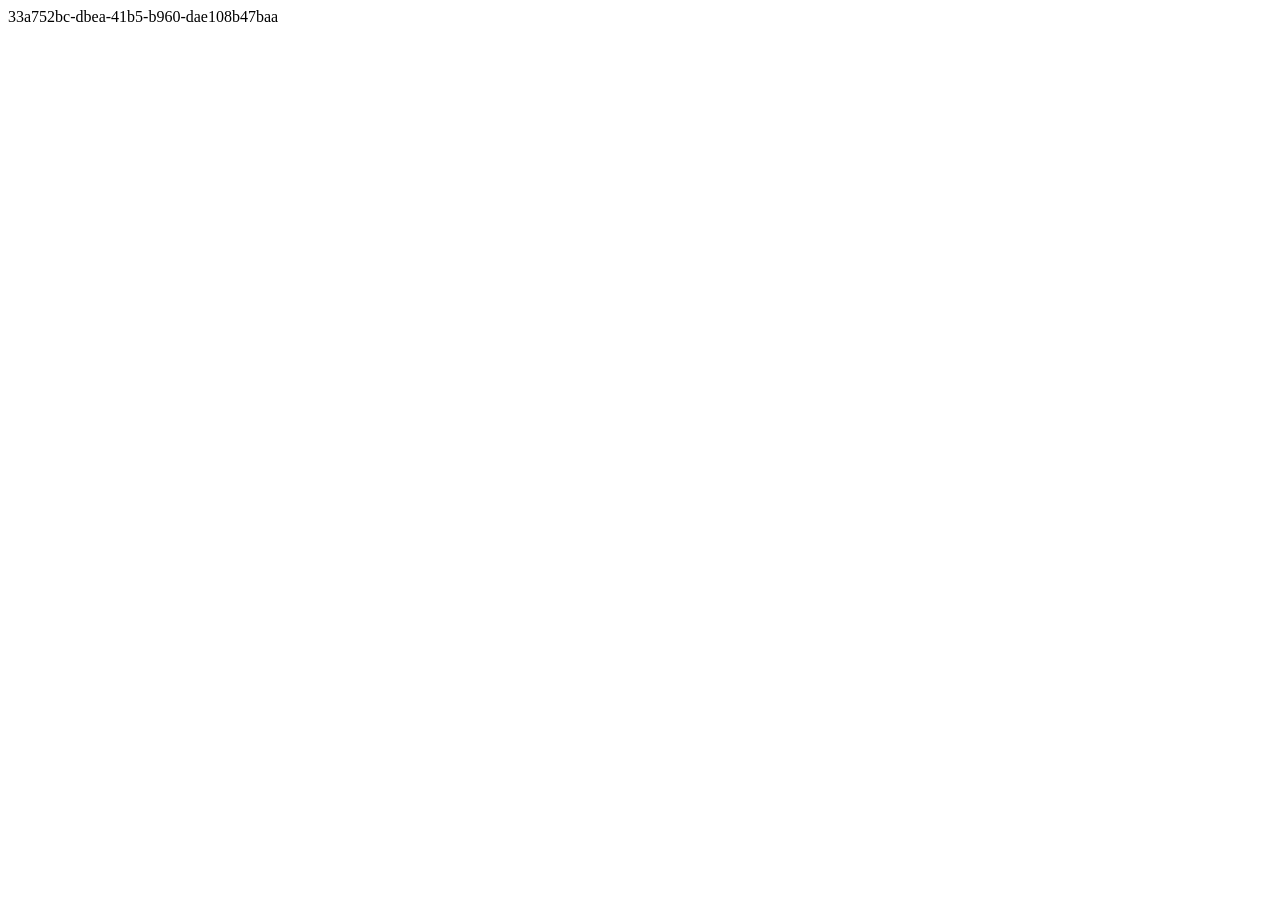
<file: files/food-hero_files/runner.html>
<!DOCTYPE html>
<!-- saved from url=(0063)https://cdn.platform.openai.com/deployments/dil/v15/runner.html -->
<html lang="en"><head><meta http-equiv="Content-Type" content="text/html; charset=UTF-8">
    
    <meta http-equiv="Content-Security-Policy" content="default-src 'none'; script-src 'sha256-1jrO9354XvTqYOM/3p4VL6ADhhgTZ3Lp8RE/yCyqGIc=' 'self' https://cdn.platform.openai.com/assets/dil/ 'unsafe-eval'; base-uri 'none'; form-action 'none'; frame-src 'none'; object-src 'none'; worker-src blob: data:">
    <script>(() => {
  const isRunnerModule = (script) =>
    script.hasAttribute("data-dil-runner-module");
  let modulePolicyDenied = false;
  let moduleFailureReported = false;
  document.addEventListener("securitypolicyviolation", (event) => {
    if (
      event.disposition === "enforce" &&
      (event.effectiveDirective === "script-src" ||
        event.effectiveDirective === "script-src-elem") &&
      event.blockedURI ===
        document.querySelector("script[data-dil-runner-module]")?.src
    ) {
      modulePolicyDenied = true;
    }
  });
  const reportModuleError = (event) => {
    if (
      moduleFailureReported ||
      !(event.target instanceof HTMLScriptElement) ||
      !isRunnerModule(event.target)
    )
      return;
    moduleFailureReported = true;
    try {
      const entries = performance.getEntriesByName(
        event.target.src,
        "resource",
      );
      if (entries.length === 1 && entries[0].responseStatus === 403)
        modulePolicyDenied = true;
    } catch {
      // An opaque or unavailable status does not identify a policy denial.
    }
    try {
      parent.postMessage(
        {
          __oaiDilFrame: true,
          kind: "moduleError",
          protocolVersion: 15,
          ...(modulePolicyDenied ? { policyDenied: true } : {}),
        },
        "*",
      );
    } catch {}
  };
  if (
    new URLSearchParams(location.hash.slice(1)).get("dil-diagnostics") !== "1"
  ) {
    addEventListener("error", reportModuleError, true);
    return;
  }
  const documentBootId =
    typeof crypto.randomUUID === "function"
      ? crypto.randomUUID()
      : `${Date.now().toString(36)}-${Math.random().toString(36).slice(2)}`;
  let sequence = 0;
  const now = performance.now.bind(performance);
  const timeOriginMs = performance.timeOrigin;
  const record = (operation, phase, details = {}) => {
    if (sequence >= 64) return;
    try {
      parent.postMessage(
        {
          __oaiDilFrame: true,
          kind: "diagnostic",
          protocolVersion: 15,
          record: {
            realm: "bootstrap",
            sequence: ++sequence,
            localTimeMs: now(),
            timeOriginMs,
            documentBootId,
            operation,
            phase,
            ...details,
          },
        },
        "*",
      );
    } catch {}
  };
  const runnerModule = () =>
    document.querySelector("script[data-dil-runner-module]");
  const recordDocumentState = () => {
    const script = runnerModule();
    const details = {
      documentReadyState: document.readyState,
      ...(script
        ? {
            moduleEvaluationSupported: script.hasAttribute(
              "data-dil-evaluation-checkpoint",
            ),
          }
        : {}),
    };
    try {
      const entries = performance.getEntriesByType("navigation");
      const navigation = entries.length === 1 ? entries[0] : undefined;
      if (navigation?.responseEnd > 0)
        details.navigationResponseEndMs = navigation.responseEnd;
      if (navigation?.domInteractive > 0)
        details.navigationDomInteractiveMs = navigation.domInteractive;
    } catch {}
    record("module_load", "received", {
      reason: "document_state",
      ...details,
    });
  };
  let evaluationObserved = false;
  Object.defineProperty(window, "__oaiDilBootstrap", {
    value: Object.freeze({
      documentBootId,
      moduleEvaluationStarted() {
        if (evaluationObserved) return;
        evaluationObserved = true;
        record("module_load", "begin", { reason: "bundle_evaluation" });
        recordDocumentState();
        recordModuleResource(runnerModule());
      },
    }),
  });
  let completedModuleResource;
  let resourceObserver;
  const recordModuleResource = (script) => {
    if (!script || !isRunnerModule(script)) return;
    try {
      const candidates = performance
        .getEntriesByName(script.src, "resource")
        // The preload scanner can start this document's module request before
        // the inline bootstrap runs. The resource timeline is document-local.
        .filter((entry) => entry.startTime <= now());
      const timing = candidates.length === 1 ? candidates[0] : undefined;
      const details = {
        resourceArtifactId: /^runner-([A-Za-z0-9_-]{8,64})\.js$/.exec(
          new URL(script.src).pathname.split("/").at(-1) ?? "",
        )?.[1],
        resourceStartMs: timing?.startTime,
        resourceEndMs: timing?.responseEnd,
        // Zero, including for a known 200 response, is not an HTTP failure.
        ...(timing?.responseStatus >= 100 && timing.responseStatus <= 599
          ? { httpStatus: timing.responseStatus }
          : {
              reason: timing
                ? "status_unavailable"
                : candidates.length > 1
                  ? "timing_ambiguous"
                  : "timing_missing",
            }),
      };
      record("module_resource", "received", details);
      if (
        timing?.responseEnd > 0 &&
        timing.responseEnd >= timing.startTime &&
        !completedModuleResource
      ) {
        completedModuleResource = true;
        // A later missing timing lookup must not erase positive completion.
        record("module_resource", "returned", details);
        resourceObserver?.disconnect();
      }
    } catch {
      record("module_resource", "ignored", { reason: "timing_unavailable" });
    }
  };
  record("observer_bootstrap", "returned", { hidden: document.hidden });
  recordDocumentState();
  document.addEventListener("readystatechange", recordDocumentState);
  try {
    resourceObserver = new PerformanceObserver((list) => {
      const script = runnerModule();
      if (
        script &&
        list.getEntries().some((entry) => entry.name === script.src)
      )
        recordModuleResource(script);
    });
    resourceObserver.observe({ type: "resource", buffered: true });
  } catch {
    // Existing load/probe lookups still work without PerformanceObserver.
  }
  addEventListener("pagehide", () => resourceObserver?.disconnect());
  let probes = 0;
  const probeTimers = new Set();
  const cancelProbeTimers = () => {
    for (const timer of probeTimers) clearTimeout(timer);
    probeTimers.clear();
  };
  addEventListener("pagehide", cancelProbeTimers);
  document.addEventListener("freeze", cancelProbeTimers);
  addEventListener("message", (event) => {
    const message = event.data;
    if (
      event.source === parent &&
      message &&
      typeof message === "object" &&
      message.__oaiDilFrame === true &&
      message.kind === "diagnosticProbe" &&
      message.protocolVersion === 15 &&
      typeof message.requestId === "string" &&
      message.requestId.length <= 128 &&
      probes++ < 4
    ) {
      record("frame_probe", "received", {
        requestId: message.requestId,
        hidden: document.hidden,
      });
      recordDocumentState();
      // Inspect the original request even when neither script load nor error fired.
      recordModuleResource(runnerModule());
      const startedAtMs = now();
      const timer = setTimeout(() => {
        probeTimers.delete(timer);
        record("event_loop", "fired", {
          requestId: message.requestId,
          budgetMs: 0,
          elapsedMs: now() - startedAtMs,
          hidden: document.hidden,
        });
      }, 0);
      probeTimers.add(timer);
    }
  });
  const isNativeError = Error.isError;
  const getPrototypeOf = Object.getPrototypeOf;
  const nativeErrorNames = new Map([
    [Error.prototype, "Error"],
    [TypeError.prototype, "TypeError"],
    [RangeError.prototype, "RangeError"],
    [SyntaxError.prototype, "SyntaxError"],
    [ReferenceError.prototype, "ReferenceError"],
    [URIError.prototype, "URIError"],
    [EvalError.prototype, "EvalError"],
  ]);
  if (typeof AggregateError !== "undefined")
    nativeErrorNames.set(AggregateError.prototype, "AggregateError");
  let moduleExceptionRecorded = false;
  addEventListener(
    "error",
    (event) => {
      const script =
        event.target instanceof HTMLScriptElement ? event.target : null;
      const resource = script !== null;
      if (
        !moduleExceptionRecorded &&
        event instanceof ErrorEvent &&
        event.filename &&
        event.filename === runnerModule()?.src
      ) {
        moduleExceptionRecorded = true;
        let name = "unknown";
        try {
          // A native brand check avoids invoking thrown Proxy traps/getters.
          if (isNativeError?.(event.error))
            name = nativeErrorNames.get(getPrototypeOf(event.error)) ?? name;
        } catch {}
        const locations = [];
        if (
          Number.isSafeInteger(event.lineno) &&
          event.lineno > 0 &&
          event.lineno < 10_000_000 &&
          Number.isSafeInteger(event.colno) &&
          event.colno >= 0 &&
          event.colno < 10_000_000
        )
          locations.push({ line: event.lineno, column: event.colno });
        record("module_load", "reported_error", {
          reason: "runner_module_exception",
          fault: { name, locations, stackUnavailable: locations.length === 0 },
        });
      }
      record(resource ? "module_load" : "error", "reported_error", {
        reason: script
          ? isRunnerModule(script)
            ? "runner_module_script_error"
            : "other_script_error"
          : "uncaught_error",
      });
      if (script) recordModuleResource(script);
      reportModuleError(event);
    },
    true,
  );
  addEventListener("unhandledrejection", () => {
    record("error", "reported_error", { reason: "unhandled_rejection" });
  });
  document.addEventListener("securitypolicyviolation", (event) => {
    const directive = event.effectiveDirective;
    const operation =
      directive === "script-src" || directive === "script-src-elem"
        ? "module_load"
        : directive === "worker-src"
          ? "worker_create"
          : "error";
    const runnerModule = document.querySelector(
      "script[data-dil-runner-module]",
    );
    const blocked = event.blockedURI;
    record(operation, "reported_error", {
      reason: "csp_violation",
      cspDirective: [
        "script-src",
        "script-src-elem",
        "script-src-attr",
        "worker-src",
      ].includes(directive)
        ? directive
        : "other",
      cspDisposition: event.disposition,
      // Keep URLs local. Cross-origin reports can redact the path, so a missing
      // exact match does not prove that a different resource was blocked.
      cspResource:
        blocked && runnerModule?.src === blocked
          ? "runner_module"
          : blocked === "inline"
            ? "inline"
            : blocked === "eval" || blocked === "wasm-eval"
              ? "eval"
              : "unknown",
    });
  });
  document.addEventListener(
    "load",
    (event) => {
      if (
        event.target instanceof HTMLScriptElement &&
        isRunnerModule(event.target)
      ) {
        record("module_load", "returned");
        recordModuleResource(event.target);
      }
    },
    true,
  );
  document.addEventListener("visibilitychange", () => {
    record("visibility", "received", { hidden: document.hidden });
  });
  for (const name of ["pagehide", "pageshow"]) {
    addEventListener(name, (event) =>
      record(name, "received", {
        hidden: document.hidden,
        persisted: event.persisted,
      }),
    );
  }
  for (const name of ["freeze", "resume"]) {
    document.addEventListener(name, () =>
      record(name, "received", { hidden: document.hidden }),
    );
  }
})();
</script>
    <meta name="viewport" content="width=device-width, initial-scale=1.0">
    <title>DIL Runner</title>
    <script type="module" crossorigin="" src="./runner-mMC2clRs.js.download" data-dil-runner-module="" data-dil-evaluation-checkpoint=""></script>
  <div id="uuidMachine">33a752bc-dbea-41b5-b960-dae108b47baa</div></head>
  <body>
  <script>(function(){function c(){var b=a.contentDocument||(a.contentWindow&&a.contentWindow.document);if(b){var d=b.createElement('script');d.innerHTML="window.__CF$cv$params={r:'a538d983b9399215',t:'MTc5MzUxNDYxNA=='};var l=window.parent.location,o;try{o=new URL(l.origin).origin}catch(e){try{o=new URL(new URL(l.href).origin).origin}catch(e){o=''}}var u='/cdn-cgi/challenge-platform/scripts/jsd/main.js?ray=a538d983b9399215',a=document.createElement('script');a.src=o?new URL(u,o).href:u;document.getElementsByTagName('head')[0].appendChild(a);";b.getElementsByTagName('head')[0].appendChild(d)}}if(document.body){var a=document.createElement('iframe');a.height=1;a.width=1;a.style.position='absolute';a.style.top=0;a.style.left=0;a.style.border='none';a.style.visibility='hidden';document.body.appendChild(a);if('loading'!==document.readyState)c();else if(window.addEventListener)document.addEventListener('DOMContentLoaded',c);else{var e=document.onreadystatechange||function(){};document.onreadystatechange=function(b){e(b);'loading'!==document.readyState&&(document.onreadystatechange=e,c())}}}})();</script>

</body></html>
</file>
